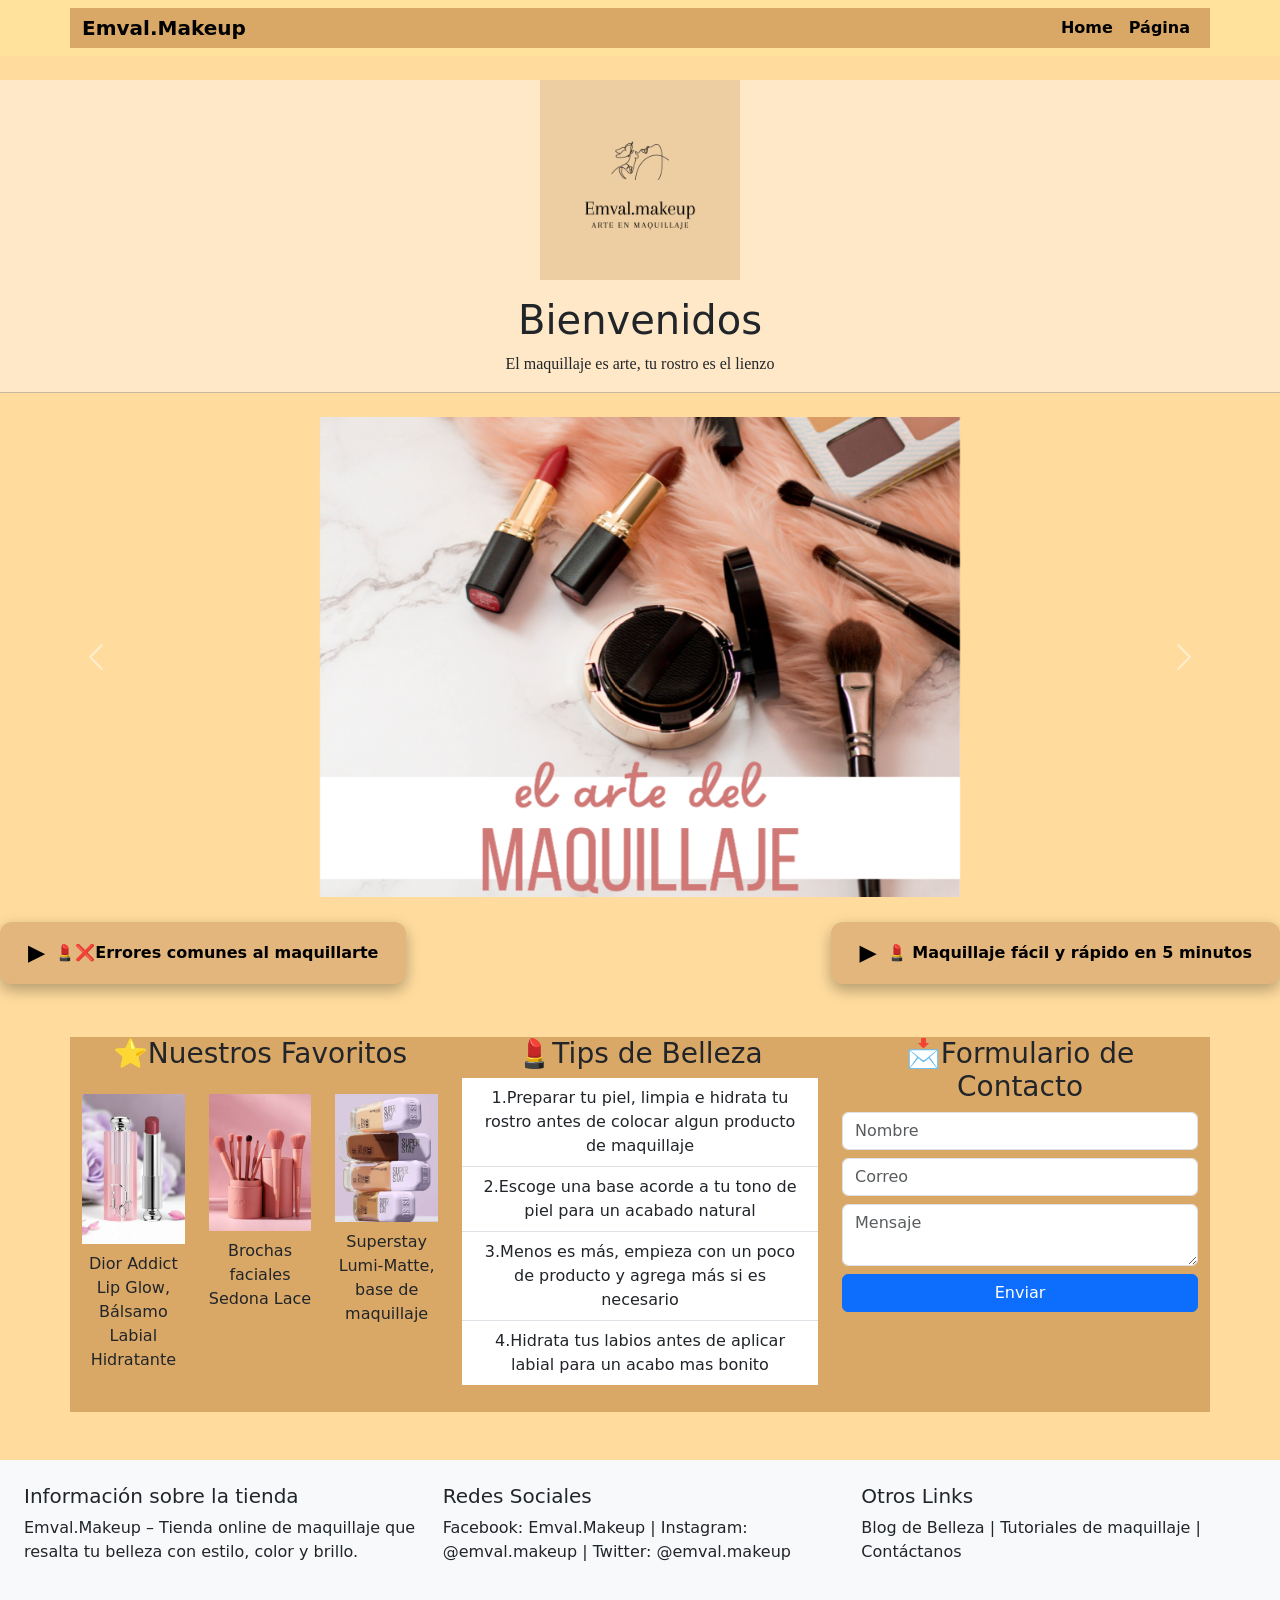
<file: index.html>
<!DOCTYPE html> 
<html lang="en"> 
  <head> 
    <meta charset="utf-8"> 
    <meta name="viewport" 
    content="width=device-width, initial-scale=1"> <title>Emval.Makeup</title> 
    
     
    <link href="https://cdn.jsdelivr.net/npm/bootstrap@5.3.8/dist/css/bootstrap.min.css" rel="stylesheet"> 
    
    <link rel="stylesheet" href="./css/iniciostyle.css"> 
  </head> 
  
  <body> 
     
    <nav class="navbar navbar-expand-lg" 
    style="background-color: #ffe39d;"> 
    <div class="container"> 
      <a class="navbar-brand text-black fw-bold" 
      href="./index.html">Emval.Makeup</a> 
      <button class="navbar-toggler" type="button" data-bs-toggle="collapse" data-bs-target="#navbarNav"> 
        <span class="navbar-toggler-icon"></span> 
      </button> 
      <div class="collapse navbar-collapse" id="navbarNav"> 
        <ul class="navbar-nav ms-auto"> 
          <li class="nav-item"> 
            <a class="nav-link text-black fw-bold" 
            href="./index.html">Home</a> 
          </li> 
          <li class="nav-item"> 
            <a class="nav-link text-black active fw-bold" 
            href="./pagina.html">Página</a> 
          </li> 
        </ul> 
      </div> 
    </div> 
  </nav> 
  
  
  <header class="text-center mt-4"> 
     
    <div class="logo mb-3"> 
      <a href="./index.html"> 
        <img src="./imagenes/logotipo.png" width="200" height="200" alt="Logo"> 
      </a> 
    </div> 
      
       <h1>Bienvenidos</h1> 
       <p style="font-family: Cambria, Cochin, Georgia, Times, 'Times New Roman', serif;"> El maquillaje es arte, tu rostro es el lienzo </p> 
       <hr> 
      </header> 
       
      <div id="carouselExample" class="carousel slide mt-4" 
      data-bs-ride="carousel" data-bs-interval="3000"> 
      <div class="carousel-inner"> 
        
        <div class="carousel-item active"> 
          <img src="./imagenes/makeup1.png" class="d-block w-50 mx-auto" alt=""> 
        </div> 
        
        <div class="carousel-item"> 
          <img src="./imagenes/makeup2.png" class="d-block w-50 mx-auto" alt=""> 
        </div> 
        
        <div class="carousel-item"> 
          <img src="./imagenes/makeup3.jpg" class="d-block w-50 mx-auto" alt=""> 
        </div> 
        
        <div class="carousel-item"> 
          <img src="./imagenes/makeup4.jpg" class="d-block w-50 mx-auto" alt=""> 
        </div> 
        
        <div class="carousel-item"> 
          <img src="./imagenes/makeup5.jpg" class="d-block w-50 mx-auto" alt=""> 
        </div> 


      <button class="carousel-control-prev" type="button" data-bs-target="#carouselExample" data-bs-slide="prev"> 
      <span class="carousel-control-prev-icon"></span> 
    </button> 
    
    <button class="carousel-control-next" type="button" data-bs-target="#carouselExample" data-bs-slide="next"> 
    <span class="carousel-control-next-icon"></span> 
  </button> 
</div> 
 
<div class="btn-flex-container"> 
   
  <a href="https://youtu.be/y5Q31sdOG9A?si=MNHWUiWyHfGayrOn" target="_blank" class="btn-youtube"> 
    <span class="youtube-icon">▶</span> 💄❌Errores comunes al maquillarte 
  </a> 
   
  <a href="https://youtu.be/x3rPAqUyQRc" target="_blank" class="btn-youtube"> 
    <span class="youtube-icon">▶</span> 💄 Maquillaje fácil y rápido en 5 minutos 
  </a> 
</div>  

<div class="container mt-5"> 
  <div class="row"> 
     
    <div class="col-md-4 col-sm-12 text-center mb-4"> <h3 class="mb-4">⭐Nuestros Favoritos</h3> 
       
      <div class="row"> 
         
        <div class="col-4"> 
          <img src="./imagenes/makeup6.jpg" class="img-fluid mb-2"> 
          <p>Dior Addict Lip Glow, Bálsamo Labial Hidratante</p> 
        </div> 
         
        <div class="col-4"> <img src="./imagenes/makeup7.jpg" class="img-fluid mb-2"> 
          <p>Brochas faciales Sedona Lace</p> </div>
           
          <div class="col-4"> <img src="./imagenes/makeup8.jpg" class="img-fluid mb-2"> 
            <p>Superstay Lumi-Matte, base de maquillaje</p> 
          </div> 
        </div> 
      </div> 
    
      <div class="col-md-4 col-sm-12 text-center mb-4"> <h3>💄Tips de Belleza</h3> 
        <ul class="list-group list-group-flush"> 
          <li class="list-group-item">1.Preparar tu piel, limpia e hidrata tu rostro antes de colocar algun producto de maquillaje</li> 
          <li class="list-group-item">2.Escoge una base acorde a tu tono de piel para un acabado natural</li> 
          <li class="list-group-item">3.Menos es más, empieza con un poco de producto y agrega más si es necesario</li> 
          <li class="list-group-item">4.Hidrata tus labios antes de aplicar labial para un acabo mas bonito</li> 
        </ul> 
      </div> 
       
      <div class="col-md-4 col-sm-12 text-center mb-4"> 
        <h3>📩Formulario de Contacto</h3> 
        <form> 
          <input type="text" class="form-control mb-2" 
          placeholder="Nombre"> 
          <input type="email" class="form-control mb-2" 
          placeholder="Correo"> 
          <textarea class="form-control mb-2" 
          placeholder="Mensaje"></textarea> 
          <button class="btn btn-primary w-100">Enviar</button> 
        </form> 
      </div> 
    
    </div>
  </div>  
   
  <footer class="bg-light text-center text-lg-start mt-5 p-4"> 
    <div class="row"> 
       
      <div class="col-md-4 col-sm-12"> 
        <h5>Información sobre la tienda</h5> 
        <p>Emval.Makeup – Tienda online de maquillaje que resalta tu belleza con estilo, color y brillo.</p> 
      </div> 
       
      <div class="col-md-4 col-sm-12"> 
        <h5>Redes Sociales</h5> 
        <p>Facebook: Emval.Makeup | Instagram: @emval.makeup | Twitter: @emval.makeup</p> 
      </div> 
       
      <div class="col-md-4 col-sm-12"> 
        <h5>Otros Links</h5> <p>Blog de Belleza | Tutoriales de maquillaje | Contáctanos</p> 
      </div> 
    </div> 
  </footer> 
  
   <script 
   src="https://cdn.jsdelivr.net/npm/bootstrap@5.3.8/dist/js/bootstrap.bundle.min.js"></script> 
  </body> 
  </html>
</file>
<file: css/iniciostyle.css>
.logotipo {
    text-align: center;
    }

    body{ background-color: rgb(255, 220, 158);
        

    }
    .container {
        background-color: rgb(218, 168, 102);

    }

    header {
        background-color: rgb(255, 232, 200);
    
    }
   

    
    .btn-youtube {
        margin: 5px 0;
  display: inline-flex;
  align-items: center;
  gap: 10px;
  background-color: rgb(226, 182, 125);         
  color: #000000;                        
  font-weight: bold;
  font-size: 1rem;
  padding: 14px 28px;                
  border: none;
  border-radius: 12px;               
  text-decoration: none;
  transition: all 0.3s ease;
  box-shadow: 0 6px 15px rgba(0,0,0,0.3);  
  cursor: pointer;
}

.btn-youtube:hover {
  background-color: #ffedbb;          
  transform: translateY(-3px) scale(1.03);  
  box-shadow: 0 8px 20px rgba(0,0,0,0.35);
}

.youtube-icon {
  font-size: 1.4rem;               
  animation: pulse 1.2s infinite;    
}

@keyframes pulse {
  0% { transform: scale(1); }
  50% { transform: scale(1.2); }
  100% { transform: scale(1); }
}

.btn-flex-container {
  display: flex;
  justify-content: space-between; 
  align-items: center;
  margin-top: 20px;
  flex-wrap: wrap; 
}
</file>
